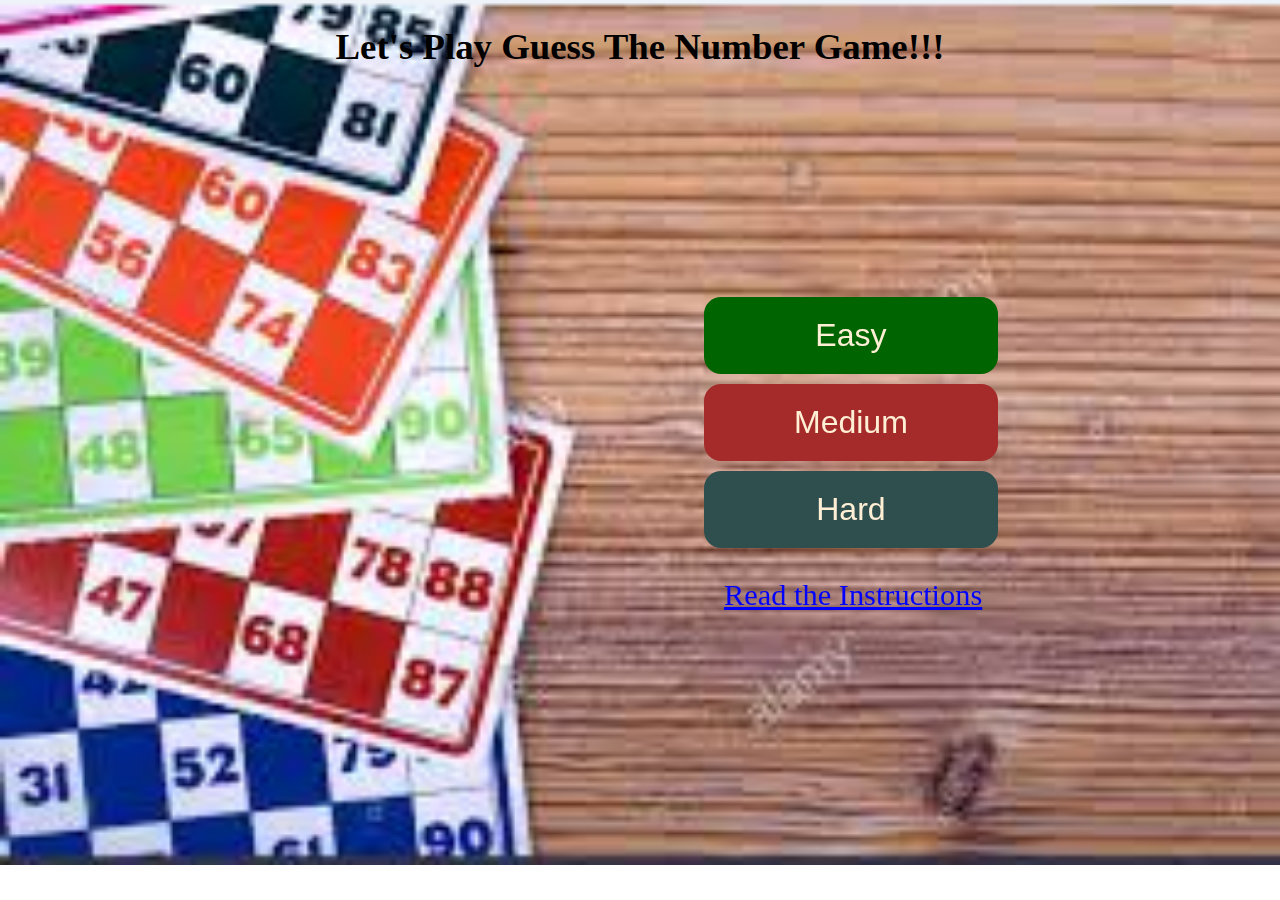
<file: index.html>
<!DOCTYPE html>
<html lang="en">

<head>
    <meta charset="UTF-8">
    <meta name="viewport" content="width=device-width, initial-scale=1.0, maximum-scale=1.0">
    <meta http-equiv="X-UA-Compatible" content="ie=edge">
    <link rel="stylesheet" href="style.css">
    <link rel="stylesheet" href="https://use.fontawesome.com/releases/v5.6.3/css/all.css">
    <title>Document</title>
</head>

<body>
    <h1 class="main-heading">Let's Play Guess The Number Game!!!</h1>

    <div class="number-game">
        <button onclick="easy()">Easy</button>
        <button onclick="medium()">Medium</button>
        <button onclick="hard()">Hard</button>
        <a href="instructions.html">Read the Instructions</a>
    </div>

    <div id="box">
        <i class="fas fa-check"></i>
        <h1>Good Job!</h1>
        <button id="bg-color-blue-btn" onclick="close()">Close</button>
    </div>

    <div id="box2">
        <i class="fas fa-times"></i>
        <h1>Too small! Try Again</h1>
        <button id="bg-color-blue-btn" onclick="close2()">Close</button>
    </div>

    <div id="box3">
        <i class="fas fa-times"></i>
        <h1>Too big! Try Again</h1>
        <button id="bg-color-blue-btn" onclick="close3()">Close</button>
    </div>

    <section id="easy-game-area">
        <h3>Guess the number between 1 to 50!!!</h3>

        <input type="number" id="userGuessNumber">
        <button onclick="checkCorrectNumber()">Check</button>
    </section>

    <section id="medium-game-area">
        <h3>Guess the number between 1 to 100!!!</h3>
        <input type="number" id="userGuessNumber2">
        <button onclick="checkCorrectNumber2()">Check</button>
    </section>

    <section id="hard-game-area">
        <h3>Guess the number between 1 to 300!!!</h3>
        <input type="number" id="userGuessNumber3">
        <button onclick="checkCorrectNumber3()">Check</button>
    </section>

    <script src="script.js"></script>
</body>

</html>
</file>
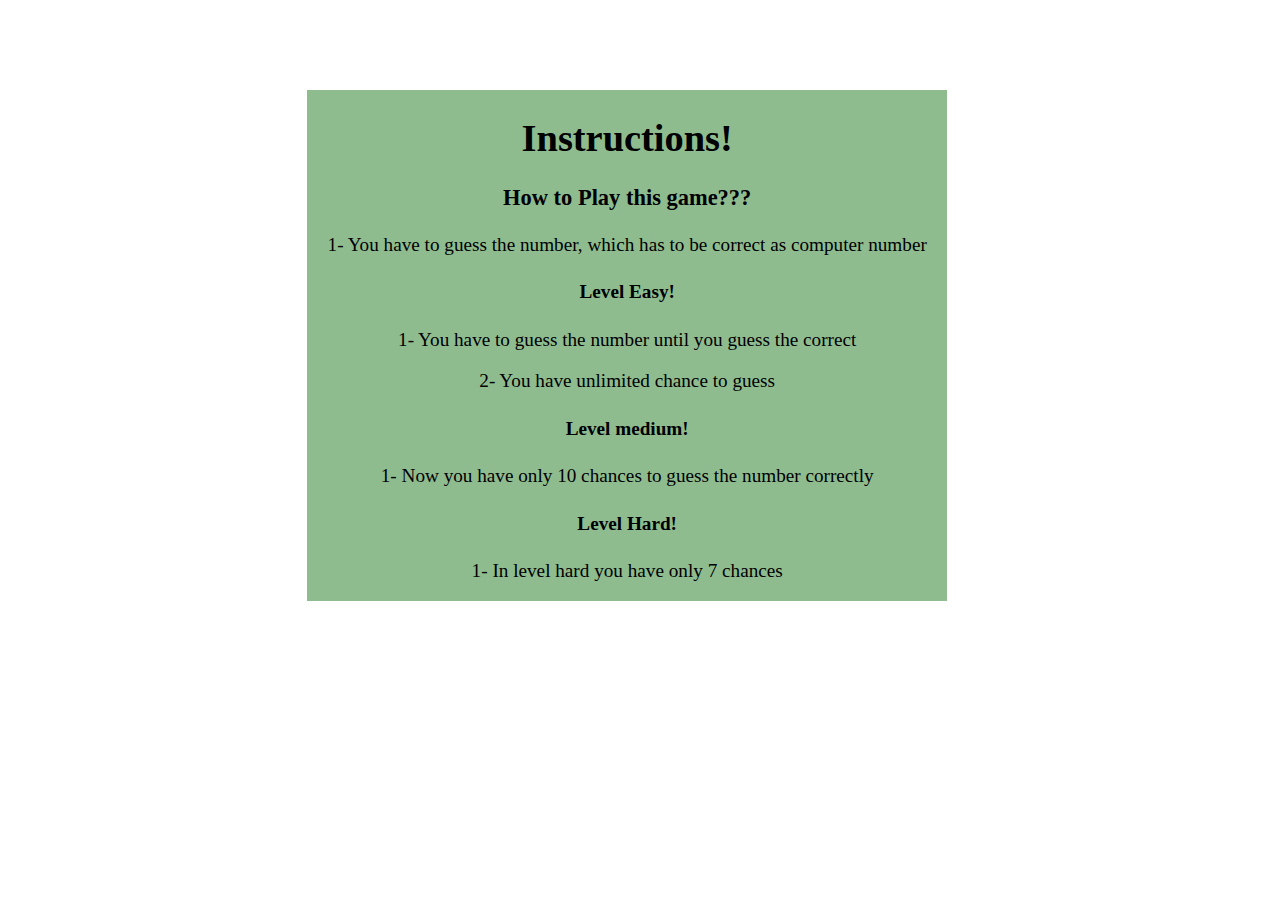
<file: instructions.html>
<!DOCTYPE html>
<html lang="en">

<head>
    <meta charset="UTF-8">
    <meta name="viewport" content="width=device-width, initial-scale=1.0">
    <meta http-equiv="X-UA-Compatible" content="ie=edge">
    <link rel="stylesheet" href="instructions.css">
    <title>Document</title>
</head>

<body>
    <section id="instructions">
        <h1>Instructions!</h1>
        <h3>How to Play this game???</h3>
        <p>1- You have to guess the number, which has to be correct as computer number</p>
        <h4>Level Easy!</h4>
        <p>1- You have to guess the number until you guess the correct</p>
        <p>2- You have unlimited chance to guess</p>
        <h4>Level medium!</h4>

        <p>1- Now you have only 10 chances to guess the number correctly</p>
        <h4>Level Hard!</h4>
        <p>1- In level hard you have only 7 chances</p>
    </section>
</body>

</html>
</file>
<file: style.css>
body {
    background-image: url("capture.png");
    background-repeat: no-repeat;
    background-size: cover;
}
    
.main-heading {
    font-family: cursive;
    font-size: 2.3rem;
    text-align: center;
}


.number-game {
    display: inline-grid;
    position: fixed;
    top: 33%;
    left: 55%;
}

    
.number-game button {
    margin-bottom: 10px;
    padding: 20px 90px 20px 90px;
    border-radius: 17px;
    border: none;
    font-size: 2rem;
    color: papayawhip;
}

button:nth-child(1) {
    background-color: darkgreen;
}

button:nth-child(1):hover {
    background-color: lightgreen;
}

button:nth-child(2) {
    background-color: brown;
}

button:nth-child(2):hover {
    background-color: lightsalmon;
}

button:nth-child(3) {
    background-color: darkslategrey;
}

button:nth-child(3):hover {
    background-color: lightgray;
}

a {
    font-size: 1.9rem;
    margin-left: 20px;
    margin-top: 20px;
    color: blue;

}

@media (max-width:600px) {
    .main-heading {
        font-size: 1.4rem;
        margin: 0;
    }
    .number-game {
        top: 10%;
        left: 45%;
    }
    .number-game button {
        font-size: 1.3rem;
        padding:0;
        width: 210px;
        height: 40px;
    }
    a {
        font-size: 1.5rem;
        margin-top: 10px;
        margin-left: 10px;
}

@media (max-width:375px) {
    .main-heading {
        font-size: 1.2rem;

        }
    .number-game {
        top: 13%;
        }
    .number-game button {
        width: 166px;
        height: 33px;
        font-size: 1.1rem;
        margin-bottom: 5px;
        }
    a {
        font-size: 1.2rem;
        margin: 0;
        }
    }
    
}

#easy-game-area, #medium-game-area, #hard-game-area {
    position: absolute;
    left: 27%;
    top: 30%;
    display: none;
}

#userGuessNumber, #userGuessNumber2, #userGuessNumber3 {
    padding: 40px 100px;
    border: none;
    border-radius: 20px;
    background-color: lightgreen;
    color: darkcyan;
    outline: none;
    font-size: 1.7rem;
    text-align: center;
    font-weight: bold;
}

#easy-game-area button, #medium-game-area button, #hard-game-area button {
    display: block;
    padding: 20px 60px;
    font-size: 1.9rem;
    border: none;
    border-radius: 10px;
    background-color: gainsboro;; 
    margin-left: 30%;
    margin-top: 10%;
    outline: none;
}

h3 {
    text-align: center;
    color: red;
}

@media (max-width:600px) {
    #easy-game-area, #medium-game-area, #hard-game-area{
        left: 20%;
        top: 13%;
    }
    #userGuessNumber, #userGuessNumber2, #userGuessNumber3 {
        padding: 20px 5px;
        font-size: 1.1rem;
    }
    #easy-game-area button, #medium-game-area button, #hard-game-area button {
        margin-left: 15%;
        padding: 26px 20;
        font-size: 1rem;
    }
}

#box, #box2, #box3 {
    width: 40%;
    position: absolute;
    left: 29%;
    top: 33%;
    text-align: center;
    background-color: white;
    padding: 30px 0px;
    border-radius: 20px;
    box-shadow: 0 0 30px black;
    display: none;
}

#bg-color-blue-btn {
    padding: 15px 40px;
    border-radius: 10px;
    border: none;
    color: white;
    background-color: blue;
    outline: none;
}

i {
    color: #027c9d;
    font-size: 50px;
    border: 3px solid red;
    padding: 10px;
    border-radius: 50px;
}

.fa-times {
    border-radius:  40px;
    color: red;
    border-color: blueviolet;
}

@media (max-width:600px) {
    #box, #box2, #box3 {
        padding: 10px 0px;
        width: 60%;
        top: 12%;
        left: 20%;
    }
    i {
        font-size: 20px;
        padding: 5px;
    }
    #box h1, #box2 h1, #box3 h1 {
        font-size: 1.5rem;
    }
    #bg-color-blue-btn {
        padding: 10px 20px;
    }
}

@media (max-width:375px) {
    #easy-game-area, #medium-game-area, #hard-game-area {
        left: 12%;
    }
}
</file>
<file: instructions.css>
body {
    text-align: center;
    font-size: 1.2rem;
}

#instructions {
    background-color: darkseagreen;
    width: 50%;
    position: absolute;
    left: 24%;
    top: 10%;
}
</file>
